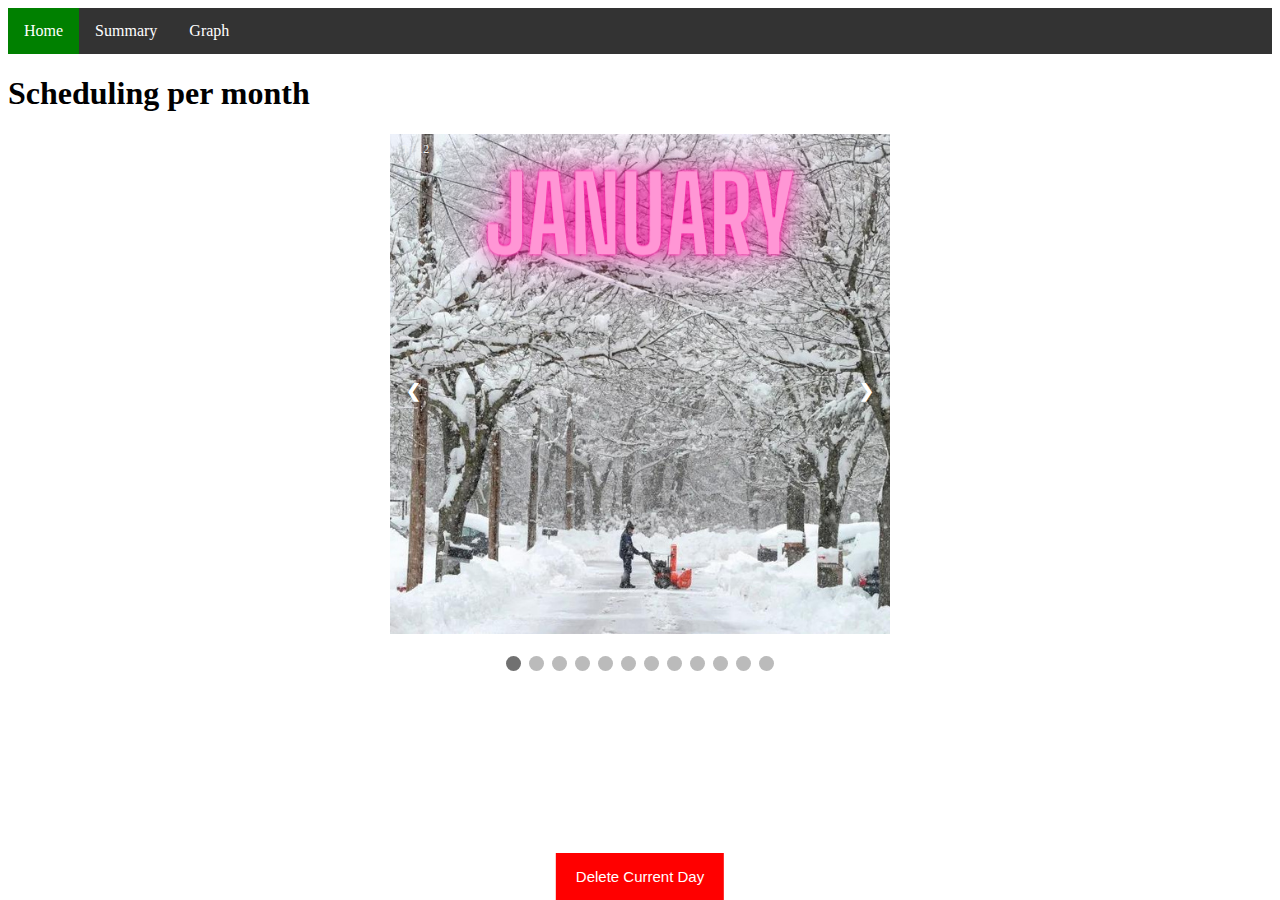
<file: index.html>
<!DOCTYPE html>
<html lang="en">
<head>
    <meta charset="UTF-8">
    <meta name="viewport" content="width=device-width, initial-scale=1.0">
    <title>LogYourWorkouts</title>
    <link rel="stylesheet" href="navbarstyle.css">
    <style>

        
        * {box-sizing:border-box}

        /* Slideshow container */
        .slideshow-container {
            max-width: 500px;
            position: relative;
            margin: auto;
        }

        /* Hide the images by default */
        .mySlides {
            display: none;
        }

        /* Next & previous buttons */
        .prev, .next {
            cursor: pointer;
            position: absolute;
            top: 50%;
            width: auto;
            margin-top: -22px;
            padding: 16px;
            color: white;
            font-weight: bold;
            font-size: 18px;
            transition: 0.6s ease;
            border-radius: 0 3px 3px 0;
            user-select: none;
        }

        /* Position the "next button" to the right */
        .next {
            right: 0;
            border-radius: 3px 0 0 3px;
        }

        /* On hover, add a black background color with a little bit see-through */
        .prev:hover, .next:hover {
            background-color: rgba(0,0,0,0.8);
        }

        /* Caption text */
        .text {
            color: #f2f2f2;
            font-size: 15px;
            padding: 8px 12px;
            position: absolute;
            bottom: 8px;
            width: 100%;
            text-align: center;
        }

        /* Number text (1/3 etc) */
        .numbertext {
            color: #f2f2f2;
            font-size: 12px;
            padding: 8px 12px;
            position: absolute;
            top: 0;
        }

        /* The dots/bullets/indicators */
        .dot {
            cursor: pointer;
            height: 15px;
            width: 15px;
            margin: 0 2px;
            background-color: #bbb;
            border-radius: 50%;
            display: inline-block;
            transition: background-color 0.6s ease;
        }

        .active, .dot:hover {
            background-color: #717171;
        }

        /* Fading animation */
        .fade {
            animation-name: fade;
            animation-duration: 1.5s;
        }

        @keyframes fade {
            from {opacity: .4}
            to {opacity: 1}
        }    
        #confirmationPopup {
            display: none;
            position: fixed;
            top: 50%;
            left: 50%;
            transform: translate(-50%, -50%);
            padding: 20px;
            background-color: #fff;
            border: 1px solid #ccc;
            box-shadow: 0 0 10px rgba(0, 0, 0, 0.2);
        }
        #day-button, #month-button  {
            background-color: #4CAF50;
            color: #fff;
            padding: 10px 15px;
            border: none;
            border-radius: 4px;
            cursor: pointer;
            margin-right: 10px;
        }
        /* Close button styles */
        #dayclose, #monthclose {
            background-color: #f44336;
        }   
        #active {
            background-color: green;
        }
        .day-button {
            background-color: #f0f0f0;
            padding: 10px;
            margin: 5px;
            cursor: pointer;
        }
        .month-button {
            background-color: #f0f0f0;
            padding: 10px;
            margin: 5px;
            cursor: pointer;
        }
        #delete-button {
            background-color: red;
            color: white;
            padding: 15px 20px;
            font-size: 15px;
            border: none;
            cursor: pointer;
            position: absolute;
            bottom: 0;
            left: 50%;
            transform: translateX(-50%);
        }
        #january-popup {
            visibility: hidden;
            opacity: 0;
            position: fixed;
            top: 50%;
            left: 50%;
            transform: translate(-50%, -50%);
            background-color: #fff;
            box-shadow: 0 0 10px rgba(0, 0, 0, 0.1);
            transition: visibility 0s, opacity 0.5s linear;
            width: 80%;
        }
        #february-popup {
            visibility: hidden;
            opacity: 0;
            position: fixed;
            top: 50%;
            left: 50%;
            transform: translate(-50%, -50%);
            background-color: #fff;
            box-shadow: 0 0 10px rgba(0, 0, 0, 0.1);
            transition: visibility 0s, opacity 0.5s linear;
            width: 80%;
        }
        #march-popup {
            visibility: hidden;
            opacity: 0;
            position: fixed;
            top: 50%;
            left: 50%;
            transform: translate(-50%, -50%);
            background-color: #fff;
            box-shadow: 0 0 10px rgba(0, 0, 0, 0.1);
            transition: visibility 0s, opacity 0.5s linear;
            width: 80%;
        }
        #april-popup {
            visibility: hidden;
            opacity: 0;
            position: fixed;
            top: 50%;
            left: 50%;
            transform: translate(-50%, -50%);
            background-color: #fff;
            box-shadow: 0 0 10px rgba(0, 0, 0, 0.1);
            transition: visibility 0s, opacity 0.5s linear;
            width: 80%;
        }
        #may-popup {
            visibility: hidden;
            opacity: 0;
            position: fixed;
            top: 50%;
            left: 50%;
            transform: translate(-50%, -50%);
            background-color: #fff;
            box-shadow: 0 0 10px rgba(0, 0, 0, 0.1);
            transition: visibility 0s, opacity 0.5s linear;
            width: 80%;
        }
        #june-popup {
            visibility: hidden;
            opacity: 0;
            position: fixed;
            top: 50%;
            left: 50%;
            transform: translate(-50%, -50%);
            background-color: #fff;
            box-shadow: 0 0 10px rgba(0, 0, 0, 0.1);
            transition: visibility 0s, opacity 0.5s linear;
            width: 80%;
        }
        #july-popup {
            visibility: hidden;
            opacity: 0;
            position: fixed;
            top: 50%;
            left: 50%;
            transform: translate(-50%, -50%);
            background-color: #fff;
            box-shadow: 0 0 10px rgba(0, 0, 0, 0.1);
            transition: visibility 0s, opacity 0.5s linear;
            width: 80%;
        }
        #august-popup {
            visibility: hidden;
            opacity: 0;
            position: fixed;
            top: 50%;
            left: 50%;
            transform: translate(-50%, -50%);
            background-color: #fff;
            box-shadow: 0 0 10px rgba(0, 0, 0, 0.1);
            transition: visibility 0s, opacity 0.5s linear;
            width: 80%;
        }
        #september-popup {
            visibility: hidden;
            opacity: 0;
            position: fixed;
            top: 50%;
            left: 50%;
            transform: translate(-50%, -50%);
            background-color: #fff;
            box-shadow: 0 0 10px rgba(0, 0, 0, 0.1);
            transition: visibility 0s, opacity 0.5s linear;
            width: 80%;
        }
        #october-popup {
            visibility: hidden;
            opacity: 0;
            position: fixed;
            top: 50%;
            left: 50%;
            transform: translate(-50%, -50%);
            background-color: #fff;
            box-shadow: 0 0 10px rgba(0, 0, 0, 0.1);
            transition: visibility 0s, opacity 0.5s linear;
            width: 80%;
        }
        #november-popup {
            visibility: hidden;
            opacity: 0;
            position: fixed;
            top: 50%;
            left: 50%;
            transform: translate(-50%, -50%);
            background-color: #fff;
            box-shadow: 0 0 10px rgba(0, 0, 0, 0.1);
            transition: visibility 0s, opacity 0.5s linear;
            width: 80%;
        }
        #december-popup {
            visibility: hidden;
            opacity: 0;
            position: fixed;
            top: 50%;
            left: 50%;
            transform: translate(-50%, -50%);
            background-color: #fff;
            box-shadow: 0 0 10px rgba(0, 0, 0, 0.1);
            transition: visibility 0s, opacity 0.5s linear;
            width: 80%;
        }

        #popup {
            display: none;
            position: fixed;
            top: 50%;
            left: 50%;
            transform: translate(-50%, -50%);
            padding: 20px;
            background-color: #fff;
            box-shadow: 0 0 10px rgba(0, 0, 0, 0.1);
        }
        .box {
            background-color: black;
            display: flex;
        }
        p {
            font-size: 17px;
            display: flex;
            align-items: center;
        }
        .box a {
            display: inline-block;
            background-color: #fff;
            padding: 15px;
            border-radius: 3px;
        }
        .modal {
            align-items: center;
            display: flex;
            justify-content: center; 
            position: absolute;
            top: 0;
            bottom: 0;
            left: 0;
            right: 0;
            background: rgba(254, 126, 126, 0.7);
            transition: all 0.4s;
            visibility: hidden;
            opacity: 0;
        }
        .content {
            position: absolute;
            background: white;
            width: 400px;
            padding: 1em 2em;
            border-radius: 4px;
        } 
        .modal:target {
            visibility: visible;
            opacity: 1;
        }
        .box-close {
            position: absolute;
            top: 0;
            right: 15px;
            color: #fe0606;
            text-decoration: none;
            font-size: 30px;
        }
    </style>
    <script> 
        function hideJanuaryButtonsPopup() {
            document.getElementById("january-popup").style.visibility = "hidden";
            document.getElementById("january-popup").style.opacity = 0;
        }
        function hideFebruaryButtonsPopup() {
            document.getElementById("february-popup").style.visibility = "hidden";
            document.getElementById("february-popup").style.opacity = 0;
        }
        function hideMarchButtonsPopup() {
            document.getElementById("march-popup").style.visibility = "hidden";
            document.getElementById("march-popup").style.opacity = 0;
        }
        function hideAprilButtonsPopup() {
            document.getElementById("april-popup").style.visibility = "hidden";
            document.getElementById("april-popup").style.opacity = 0;
        }
        function hideMayButtonsPopup() {
            document.getElementById("may-popup").style.visibility = "hidden";
            document.getElementById("may-popup").style.opacity = 0;
        }
        function hideJuneButtonsPopup() {
            document.getElementById("june-popup").style.visibility = "hidden";
            document.getElementById("june-popup").style.opacity = 0;
        }
        function hideJulyButtonsPopup() {
            document.getElementById("july-popup").style.visibility = "hidden";
            document.getElementById("july-popup").style.opacity = 0;
        }
        function hideAugustButtonsPopup() {
            document.getElementById("august-popup").style.visibility = "hidden";
            document.getElementById("august-popup").style.opacity = 0;
        }
        function hideSeptemberButtonsPopup() {
            document.getElementById("september-popup").style.visibility = "hidden";
            document.getElementById("september-popup").style.opacity = 0;
        }
        function hideOctoberButtonsPopup() {
            document.getElementById("october-popup").style.visibility = "hidden";
            document.getElementById("october-popup").style.opacity = 0;
        }
        function hideNovemberButtonsPopup() {
            document.getElementById("november-popup").style.visibility = "hidden";
            document.getElementById("novmber-popup").style.opacity = 0;
        }
        function hideDecemberButtonsPopup() {
            document.getElementById("december-popup").style.visibility = "hidden";
            document.getElementById("december-popup").style.opacity = 0;
        }

        function hidePopup() {
            document.getElementById("popup").style.display = "none";
        }

        function updateJanuaryButtonStyle() {
            var allGreen = true;
            // Check if all day buttons are green
            document.querySelectorAll(".day-button").forEach(function (button) {
                if (!button.classList.contains("green")) {
                    allGreen = false;
                }
            });
            // Update January button style based on allGreen
            var januaryButton = document.getElementById("january-button");
            if (allGreen) {
                januaryButton.classList.add("green");
            } else {
                januaryButton.classList.remove("green");
            }
        }

        function showJanuaryButtonsPopup() {
        document.getElementById("january-popup").style.visibility = "visible";
        document.getElementById("january-popup").style.opacity = 1;
        document.getElementById("february-popup").style.visibility = "hidden";
        document.getElementById("february-popup").style.opacity = 0;
        document.getElementById("march-popup").style.visibility = "hidden";
        document.getElementById("march-popup").style.opacity = 0;
        document.getElementById("april-popup").style.visibility = "hidden";
        document.getElementById("april-popup").style.opacity = 0;
        document.getElementById("may-popup").style.visibility = "hidden";
        document.getElementById("may-popup").style.opacity = 0;
        document.getElementById("june-popup").style.visibility = "hidden";
        document.getElementById("june-popup").style.opacity = 0;
        document.getElementById("july-popup").style.visibility = "hidden";
        document.getElementById("july-popup").style.opacity = 0;
        document.getElementById("august-popup").style.visibility = "hidden";
        document.getElementById("august-popup").style.opacity = 0;
        document.getElementById("september-popup").style.visibility = "hidden";
        document.getElementById("september-popup").style.opacity = 0;
        document.getElementById("october-popup").style.visibility = "hidden";
        document.getElementById("october-popup").style.opacity = 0;
        document.getElementById("november-popup").style.visibility = "hidden";
        document.getElementById("novmber-popup").style.opacity = 0;
        document.getElementById("december-popup").style.visibility = "hidden";
        document.getElementById("december-popup").style.opacity = 0;
        document.getElementById("popup").style.display = "none";
        }

        function showJanDayPopup(day) {
            document.getElementById("selected-day").innerText = "Selected Day: " + day;
            // Show the popup when a day is clicked
            document.getElementById("popup").style.display = "block";
        }
        
        function showFebruaryButtonsPopup() {
        document.getElementById("february-popup").style.visibility = "visible";
        document.getElementById("february-popup").style.opacity = 1;
        document.getElementById("january-popup").style.visibility = "hidden";
        document.getElementById("january-popup").style.opacity = 0;
        document.getElementById("march-popup").style.visibility = "hidden";
        document.getElementById("march-popup").style.opacity = 0;
        document.getElementById("april-popup").style.visibility = "hidden";
        document.getElementById("april-popup").style.opacity = 0;
        document.getElementById("may-popup").style.visibility = "hidden";
        document.getElementById("may-popup").style.opacity = 0;
        document.getElementById("june-popup").style.visibility = "hidden";
        document.getElementById("june-popup").style.opacity = 0;
        document.getElementById("july-popup").style.visibility = "hidden";
        document.getElementById("july-popup").style.opacity = 0;
        document.getElementById("august-popup").style.visibility = "hidden";
        document.getElementById("august-popup").style.opacity = 0;
        document.getElementById("september-popup").style.visibility = "hidden";
        document.getElementById("september-popup").style.opacity = 0;
        document.getElementById("october-popup").style.visibility = "hidden";
        document.getElementById("october-popup").style.opacity = 0;
        document.getElementById("november-popup").style.visibility = "hidden";
        document.getElementById("novmber-popup").style.opacity = 0;
        document.getElementById("december-popup").style.visibility = "hidden";
        document.getElementById("december-popup").style.opacity = 0;
        document.getElementById("popup").style.display = "none";
        }

        function showFebDayPopup(day) {
            document.getElementById("selected-day").innerText = "Selected Day: " + day;
            // Show the popup when a day is clicked
            document.getElementById("popup").style.display = "block";
        }
        function showMarchButtonsPopup() {
        document.getElementById("march-popup").style.visibility = "visible";
        document.getElementById("march-popup").style.opacity = 1;
        document.getElementById("february-popup").style.visibility = "hidden";
        document.getElementById("february-popup").style.opacity = 0;
        document.getElementById("january-popup").style.visibility = "hidden";
        document.getElementById("january-popup").style.opacity = 0;
        document.getElementById("april-popup").style.visibility = "hidden";
        document.getElementById("april-popup").style.opacity = 0;
        document.getElementById("may-popup").style.visibility = "hidden";
        document.getElementById("may-popup").style.opacity = 0;
        document.getElementById("june-popup").style.visibility = "hidden";
        document.getElementById("june-popup").style.opacity = 0;
        document.getElementById("july-popup").style.visibility = "hidden";
        document.getElementById("july-popup").style.opacity = 0;
        document.getElementById("august-popup").style.visibility = "hidden";
        document.getElementById("august-popup").style.opacity = 0;
        document.getElementById("september-popup").style.visibility = "hidden";
        document.getElementById("september-popup").style.opacity = 0;
        document.getElementById("october-popup").style.visibility = "hidden";
        document.getElementById("october-popup").style.opacity = 0;
        document.getElementById("november-popup").style.visibility = "hidden";
        document.getElementById("novmber-popup").style.opacity = 0;
        document.getElementById("december-popup").style.visibility = "hidden";
        document.getElementById("december-popup").style.opacity = 0;
        document.getElementById("popup").style.display = "none";
        }

        function showMarDayPopup(day) {
            document.getElementById("selected-day").innerText = "Selected Day: " + day;
            // Show the popup when a day is clicked
            document.getElementById("popup").style.display = "block";
        }
        function showAprilButtonsPopup() {
        document.getElementById("april-popup").style.visibility = "visible";
        document.getElementById("april-popup").style.opacity = 1;
        document.getElementById("january-popup").style.visibility = "hidden";
        document.getElementById("january-popup").style.opacity = 0;
        document.getElementById("march-popup").style.visibility = "hidden";
        document.getElementById("march-popup").style.opacity = 0;
        document.getElementById("february-popup").style.visibility = "hidden";
        document.getElementById("february-popup").style.opacity = 0;
        document.getElementById("may-popup").style.visibility = "hidden";
        document.getElementById("may-popup").style.opacity = 0;
        document.getElementById("june-popup").style.visibility = "hidden";
        document.getElementById("june-popup").style.opacity = 0;
        document.getElementById("july-popup").style.visibility = "hidden";
        document.getElementById("july-popup").style.opacity = 0;
        document.getElementById("august-popup").style.visibility = "hidden";
        document.getElementById("august-popup").style.opacity = 0;
        document.getElementById("september-popup").style.visibility = "hidden";
        document.getElementById("september-popup").style.opacity = 0;
        document.getElementById("october-popup").style.visibility = "hidden";
        document.getElementById("october-popup").style.opacity = 0;
        document.getElementById("november-popup").style.visibility = "hidden";
        document.getElementById("novmber-popup").style.opacity = 0;
        document.getElementById("december-popup").style.visibility = "hidden";
        document.getElementById("december-popup").style.opacity = 0;
        document.getElementById("popup").style.display = "none";
        }

        function showAprDayPopup(day) {
            document.getElementById("selected-day").innerText = "Selected Day: " + day;
            // Show the popup when a day is clicked
            document.getElementById("popup").style.display = "block";
        }
        function showMayButtonsPopup() {
        document.getElementById("april-popup").style.visibility = "hidden";
        document.getElementById("april-popup").style.opacity = 0;
        document.getElementById("january-popup").style.visibility = "hidden";
        document.getElementById("january-popup").style.opacity = 0;
        document.getElementById("march-popup").style.visibility = "hidden";
        document.getElementById("march-popup").style.opacity = 0;
        document.getElementById("february-popup").style.visibility = "hidden";
        document.getElementById("february-popup").style.opacity = 0;
        document.getElementById("may-popup").style.visibility = "visible";
        document.getElementById("may-popup").style.opacity = 1;
        document.getElementById("june-popup").style.visibility = "hidden";
        document.getElementById("june-popup").style.opacity = 0;
        document.getElementById("july-popup").style.visibility = "hidden";
        document.getElementById("july-popup").style.opacity = 0;
        document.getElementById("august-popup").style.visibility = "hidden";
        document.getElementById("august-popup").style.opacity = 0;
        document.getElementById("september-popup").style.visibility = "hidden";
        document.getElementById("september-popup").style.opacity = 0;
        document.getElementById("october-popup").style.visibility = "hidden";
        document.getElementById("october-popup").style.opacity = 0;
        document.getElementById("november-popup").style.visibility = "hidden";
        document.getElementById("novmber-popup").style.opacity = 0;
        document.getElementById("december-popup").style.visibility = "hidden";
        document.getElementById("december-popup").style.opacity = 0;
        document.getElementById("popup").style.display = "none";
        }

        function showMayDayPopup(day) {
            document.getElementById("selected-day").innerText = "Selected Day: " + day;
            // Show the popup when a day is clicked
            document.getElementById("popup").style.display = "block";
        }
        function showJuneButtonsPopup() {
        document.getElementById("april-popup").style.visibility = "hidden";
        document.getElementById("april-popup").style.opacity = 0;
        document.getElementById("january-popup").style.visibility = "hidden";
        document.getElementById("january-popup").style.opacity = 0;
        document.getElementById("march-popup").style.visibility = "hidden";
        document.getElementById("march-popup").style.opacity = 0;
        document.getElementById("february-popup").style.visibility = "hidden";
        document.getElementById("february-popup").style.opacity = 0;
        document.getElementById("may-popup").style.visibility = "hidden";
        document.getElementById("may-popup").style.opacity = 0;
        document.getElementById("june-popup").style.visibility = "visible";
        document.getElementById("june-popup").style.opacity = 1;
        document.getElementById("july-popup").style.visibility = "hidden";
        document.getElementById("july-popup").style.opacity = 0;
        document.getElementById("august-popup").style.visibility = "hidden";
        document.getElementById("august-popup").style.opacity = 0;
        document.getElementById("september-popup").style.visibility = "hidden";
        document.getElementById("september-popup").style.opacity = 0;
        document.getElementById("october-popup").style.visibility = "hidden";
        document.getElementById("october-popup").style.opacity = 0;
        document.getElementById("november-popup").style.visibility = "hidden";
        document.getElementById("novmber-popup").style.opacity = 0;
        document.getElementById("december-popup").style.visibility = "hidden";
        document.getElementById("december-popup").style.opacity = 0;
        document.getElementById("popup").style.display = "none";
        }

        function showJunDayPopup(day) {
            document.getElementById("selected-day").innerText = "Selected Day: " + day;
            // Show the popup when a day is clicked
            document.getElementById("popup").style.display = "block";
        }
        function showJulyButtonsPopup() {
        document.getElementById("april-popup").style.visibility = "hidden";
        document.getElementById("april-popup").style.opacity = 0;
        document.getElementById("january-popup").style.visibility = "hidden";
        document.getElementById("january-popup").style.opacity = 0;
        document.getElementById("march-popup").style.visibility = "hidden";
        document.getElementById("march-popup").style.opacity = 0;
        document.getElementById("february-popup").style.visibility = "hidden";
        document.getElementById("february-popup").style.opacity = 0;
        document.getElementById("may-popup").style.visibility = "hidden";
        document.getElementById("may-popup").style.opacity = 0;
        document.getElementById("june-popup").style.visibility = "hidden";
        document.getElementById("june-popup").style.opacity = 0;
        document.getElementById("july-popup").style.visibility = "visible";
        document.getElementById("july-popup").style.opacity = 1;
        document.getElementById("august-popup").style.visibility = "hidden";
        document.getElementById("august-popup").style.opacity = 0;
        document.getElementById("september-popup").style.visibility = "hidden";
        document.getElementById("september-popup").style.opacity = 0;
        document.getElementById("october-popup").style.visibility = "hidden";
        document.getElementById("october-popup").style.opacity = 0;
        document.getElementById("november-popup").style.visibility = "hidden";
        document.getElementById("novmber-popup").style.opacity = 0;
        document.getElementById("december-popup").style.visibility = "hidden";
        document.getElementById("december-popup").style.opacity = 0;
        document.getElementById("popup").style.display = "none";
        }

        function showJulDayPopup(day) {
            document.getElementById("selected-day").innerText = "Selected Day: " + day;
            // Show the popup when a day is clicked
            document.getElementById("popup").style.display = "block";
        }
        function showAugustButtonsPopup() {
        document.getElementById("april-popup").style.visibility = "hidden";
        document.getElementById("april-popup").style.opacity = 0;
        document.getElementById("january-popup").style.visibility = "hidden";
        document.getElementById("january-popup").style.opacity = 0;
        document.getElementById("march-popup").style.visibility = "hidden";
        document.getElementById("march-popup").style.opacity = 0;
        document.getElementById("february-popup").style.visibility = "hidden";
        document.getElementById("february-popup").style.opacity = 0;
        document.getElementById("may-popup").style.visibility = "hidden";
        document.getElementById("may-popup").style.opacity = 0;
        document.getElementById("june-popup").style.visibility = "hidden";
        document.getElementById("june-popup").style.opacity = 0;
        document.getElementById("july-popup").style.visibility = "hidden";
        document.getElementById("july-popup").style.opacity = 0;
        document.getElementById("august-popup").style.visibility = "visible";
        document.getElementById("august-popup").style.opacity = 1;
        document.getElementById("september-popup").style.visibility = "hidden";
        document.getElementById("september-popup").style.opacity = 0;
        document.getElementById("october-popup").style.visibility = "hidden";
        document.getElementById("october-popup").style.opacity = 0;
        document.getElementById("november-popup").style.visibility = "hidden";
        document.getElementById("novmber-popup").style.opacity = 0;
        document.getElementById("december-popup").style.visibility = "hidden";
        document.getElementById("december-popup").style.opacity = 0;
        document.getElementById("popup").style.display = "none";
        }

        function showAugDayPopup(day) {
            document.getElementById("selected-day").innerText = "Selected Day: " + day;
            // Show the popup when a day is clicked
            document.getElementById("popup").style.display = "block";
        }
        function showSeptemberButtonsPopup() {
        document.getElementById("april-popup").style.visibility = "hidden";
        document.getElementById("april-popup").style.opacity = 0;
        document.getElementById("january-popup").style.visibility = "hidden";
        document.getElementById("january-popup").style.opacity = 0;
        document.getElementById("march-popup").style.visibility = "hidden";
        document.getElementById("march-popup").style.opacity = 0;
        document.getElementById("february-popup").style.visibility = "hidden";
        document.getElementById("february-popup").style.opacity = 0;
        document.getElementById("may-popup").style.visibility = "hidden";
        document.getElementById("may-popup").style.opacity = 0;
        document.getElementById("june-popup").style.visibility = "hidden";
        document.getElementById("june-popup").style.opacity = 0;
        document.getElementById("july-popup").style.visibility = "hidden";
        document.getElementById("july-popup").style.opacity = 0;
        document.getElementById("august-popup").style.visibility = "hidden";
        document.getElementById("august-popup").style.opacity = 0;
        document.getElementById("september-popup").style.visibility = "visible";
        document.getElementById("september-popup").style.opacity = 1;
        document.getElementById("october-popup").style.visibility = "hidden";
        document.getElementById("october-popup").style.opacity = 0;
        document.getElementById("november-popup").style.visibility = "hidden";
        document.getElementById("novmber-popup").style.opacity = 0;
        document.getElementById("december-popup").style.visibility = "hidden";
        document.getElementById("december-popup").style.opacity = 0;
        document.getElementById("popup").style.display = "none";
        }

        function showSepDayPopup(day) {
            document.getElementById("selected-day").innerText = "Selected Day: " + day;
            // Show the popup when a day is clicked
            document.getElementById("popup").style.display = "block";
        }
        function showOctoberButtonsPopup() {
        document.getElementById("april-popup").style.visibility = "hidden";
        document.getElementById("april-popup").style.opacity = 0;
        document.getElementById("january-popup").style.visibility = "hidden";
        document.getElementById("january-popup").style.opacity = 0;
        document.getElementById("march-popup").style.visibility = "hidden";
        document.getElementById("march-popup").style.opacity = 0;
        document.getElementById("february-popup").style.visibility = "hidden";
        document.getElementById("february-popup").style.opacity = 0;
        document.getElementById("may-popup").style.visibility = "hidden";
        document.getElementById("may-popup").style.opacity = 0;
        document.getElementById("june-popup").style.visibility = "hidden";
        document.getElementById("june-popup").style.opacity = 0;
        document.getElementById("july-popup").style.visibility = "hidden";
        document.getElementById("july-popup").style.opacity = 0;
        document.getElementById("august-popup").style.visibility = "hidden";
        document.getElementById("august-popup").style.opacity = 0;
        document.getElementById("september-popup").style.visibility = "hidden";
        document.getElementById("september-popup").style.opacity = 0;
        document.getElementById("october-popup").style.visibility = "visible";
        document.getElementById("october-popup").style.opacity = 1;
        document.getElementById("november-popup").style.visibility = "hidden";
        document.getElementById("novmber-popup").style.opacity = 0;
        document.getElementById("december-popup").style.visibility = "hidden";
        document.getElementById("december-popup").style.opacity = 0;
        document.getElementById("popup").style.display = "none";
        }

        function showOctDayPopup(day) {
            document.getElementById("selected-day").innerText = "Selected Day: " + day;
            // Show the popup when a day is clicked
            document.getElementById("popup").style.display = "block";
        }
        function showNovemberButtonsPopup() {
        document.getElementById("april-popup").style.visibility = "hidden";
        document.getElementById("april-popup").style.opacity = 0;
        document.getElementById("january-popup").style.visibility = "hidden";
        document.getElementById("january-popup").style.opacity = 0;
        document.getElementById("march-popup").style.visibility = "hidden";
        document.getElementById("march-popup").style.opacity = 0;
        document.getElementById("february-popup").style.visibility = "hidden";
        document.getElementById("february-popup").style.opacity = 0;
        document.getElementById("may-popup").style.visibility = "hidden";
        document.getElementById("may-popup").style.opacity = 0;
        document.getElementById("june-popup").style.visibility = "hidden";
        document.getElementById("june-popup").style.opacity = 0;
        document.getElementById("july-popup").style.visibility = "hidden";
        document.getElementById("july-popup").style.opacity = 0;
        document.getElementById("august-popup").style.visibility = "hidden";
        document.getElementById("august-popup").style.opacity = 0;
        document.getElementById("september-popup").style.visibility = "hidden";
        document.getElementById("september-popup").style.opacity = 0;
        document.getElementById("october-popup").style.visibility = "hidden";
        document.getElementById("october-popup").style.opacity = 0;
        document.getElementById("november-popup").style.visibility = "visible";
        document.getElementById("november-popup").style.opacity = 1;
        document.getElementById("december-popup").style.visibility = "hidden";
        document.getElementById("december-popup").style.opacity = 0;
        document.getElementById("popup").style.display = "none";
        }

        function showNovDayPopup(day) {
            document.getElementById("selected-day").innerText = "Selected Day: " + day;
            // Show the popup when a day is clicked
            document.getElementById("popup").style.display = "block";
        }
        function showDecemberButtonsPopup() {
        document.getElementById("april-popup").style.visibility = "hidden";
        document.getElementById("april-popup").style.opacity = 0;
        document.getElementById("january-popup").style.visibility = "hidden";
        document.getElementById("january-popup").style.opacity = 0;
        document.getElementById("march-popup").style.visibility = "hidden";
        document.getElementById("march-popup").style.opacity = 0;
        document.getElementById("february-popup").style.visibility = "hidden";
        document.getElementById("february-popup").style.opacity = 0;
        document.getElementById("may-popup").style.visibility = "hidden";
        document.getElementById("may-popup").style.opacity = 0;
        document.getElementById("june-popup").style.visibility = "hidden";
        document.getElementById("june-popup").style.opacity = 0;
        document.getElementById("july-popup").style.visibility = "hidden";
        document.getElementById("july-popup").style.opacity = 0;
        document.getElementById("august-popup").style.visibility = "hidden";
        document.getElementById("august-popup").style.opacity = 0;
        document.getElementById("september-popup").style.visibility = "hidden";
        document.getElementById("september-popup").style.opacity = 0;
        document.getElementById("october-popup").style.visibility = "hidden";
        document.getElementById("october-popup").style.opacity = 0;
        document.getElementById("november-popup").style.visibility = "hidden";
        document.getElementById("november-popup").style.opacity = 0;
        document.getElementById("december-popup").style.visibility = "visible";
        document.getElementById("december-popup").style.opacity = 1;
        document.getElementById("popup").style.display = "none";
        }

        function showDecDayPopup(day) {
            document.getElementById("selected-day").innerText = "Selected Day: " + day;
            // Show the popup when a day is clicked
            document.getElementById("popup").style.display = "block";
        }
    </script>
</head>
<body>
    <div class="navbar">
        <a id="active" href="index.html"><i class="fa fa-fw fa-home"></i> Home</a>
        <a href="summary.html">Summary</a>
        <a href="graph.html">Graph</a>
    </div>

    <h1>Scheduling per month</h1>

    <div class="slideshow-container">

        <!-- Full-width images with number and caption text -->
        <div class="mySlides fade">
          <div class="numbertext">1 / 12</div>
          <img src="Januaryedited.png" id="january-image" style="width: 100%;" onclick="showJanuaryButtonsPopup()">
        </div>
      
        <div class="mySlides fade">
          <div class="numbertext">2 / 12</div>
          <img src="Februaryedited.png" style="width: 100%;" onclick="showFebruaryButtonsPopup()">
        </div>
      
        <div class="mySlides fade">
          <div class="numbertext">3 / 12</div>
          <img src="Marchedited.png" style="width: 100%;" onclick="showMarchButtonsPopup()">
        </div>

        <div class="mySlides fade">
            <div class="numbertext">4 / 12</div>
            <img src="Apriledited.png" style="width: 100%;" onclick="showAprilButtonsPopup()">
        </div>

        <div class="mySlides fade">
            <div class="numbertext">5 / 12</div>
            <img src="Mayedited.png" style="width: 100%;" onclick="showMayButtonsPopup()">
        </div>

        <div class="mySlides fade">
            <div class="numbertext">6 / 12</div>
            <img src="Juneedited.png" style="width: 100%;" onclick="showJuneButtonsPopup()">
        </div>

        <div class="mySlides fade">
            <div class="numbertext">7 / 12</div>
            <img src="Julyedited.png" style="width: 100%;" onclick="showJulyButtonsPopup()">
        </div>

        <div class="mySlides fade">
            <div class="numbertext">8 / 12</div>
            <img src="Augustedited.png" style="width: 100%;" onclick="showAugustButtonsPopup()">
        </div>

        <div class="mySlides fade">
            <div class="numbertext">9 / 12</div>
            <img src="Septemberedited.png" style="width: 100%;" onclick="showSeptemberButtonsPopup()">
        </div>

        <div class="mySlides fade">
            <div class="numbertext">10 / 12</div>
            <img src="Octoberedited.png" style="width: 100%;" onclick="showOctoberButtonsPopup()">
        </div>

        <div class="mySlides fade">
            <div class="numbertext">11 / 12</div>
            <img src="Novemberedited.png" style="width: 100%;" onclick="showNovemberButtonsPopup()">
        </div>

        <div class="mySlides fade">
            <div class="numbertext">12 / 12</div>
            <img src="Decemberedited.png" style="width: 100%;" onclick="showDecemberButtonsPopup()">
        </div>
      
        <!-- Next and previous buttons -->
        <a class="prev" onclick="plusSlides(-1)">&#10094;</a>
        <a class="next" onclick="plusSlides(1)">&#10095;</a>
      </div>
      <br>
      
      <!-- The dots/circles -->
      <div style="text-align:center">
        <span class="dot" onclick="currentSlide(1)"></span>
        <span class="dot" onclick="currentSlide(2)"></span>
        <span class="dot" onclick="currentSlide(3)"></span>
        <span class="dot" onclick="currentSlide(4)"></span>
        <span class="dot" onclick="currentSlide(5)"></span>
        <span class="dot" onclick="currentSlide(6)"></span>
        <span class="dot" onclick="currentSlide(7)"></span>
        <span class="dot" onclick="currentSlide(8)"></span>
        <span class="dot" onclick="currentSlide(9)"></span>
        <span class="dot" onclick="currentSlide(10)"></span>
        <span class="dot" onclick="currentSlide(11)"></span>
        <span class="dot" onclick="currentSlide(12)"></span>

      </div>

        <div id="january-popup">
            <h2>Select a Day below to enter values</h2>
            <button id="Jan1" class="day-button" onclick="showJanDayPopup('Jan1')">01</button>
            <button id="Jan2" class="day-button" onclick="showJanDayPopup('Jan2')">02</button>
            <button id="Jan3" class="day-button" onclick="showJanDayPopup('Jan3')">03</button>
            <button id="Jan4" class="day-button" onclick="showJanDayPopup('Jan4')">04</button>
            <button id="Jan5" class="day-button" onclick="showJanDayPopup('Jan5')">05</button>
            <button id="Jan6" class="day-button" onclick="showJanDayPopup('Jan6')">06</button>
            <button id="Jan7" class="day-button" onclick="showJanDayPopup('Jan7')">07</button>
            <button id="Jan8" class="day-button" onclick="showJanDayPopup('Jan8')">08</button>
            <button id="Jan9" class="day-button" onclick="showJanDayPopup('Jan9')">09</button>
            <button id="Jan10" class="day-button" onclick="showJanDayPopup('Jan10')">10</button>
            <button id="Jan11" class="day-button" onclick="showJanDayPopup('Jan11')">11</button>
            <button id="Jan12" class="day-button" onclick="showJanDayPopup('Jan12')">12</button>
            <button id="Jan13" class="day-button" onclick="showJanDayPopup('Jan13')">13</button>
            <button id="Jan14" class="day-button" onclick="showJanDayPopup('Jan14')">14</button>
            <button id="Jan15" class="day-button" onclick="showJanDayPopup('Jan15')">15</button>
            <button id="Jan16" class="day-button" onclick="showJanDayPopup('Jan16')">16</button>
            <button id="Jan17" class="day-button" onclick="showJanDayPopup('Jan17')">17</button>
            <button id="Jan18" class="day-button" onclick="showJanDayPopup('Jan18')">18</button>
            <button id="Jan19" class="day-button" onclick="showJanDayPopup('Jan19')">19</button>
            <button id="Jan20" class="day-button" onclick="showJanDayPopup('Jan20')">20</button>
            <button id="Jan21" class="day-button" onclick="showJanDayPopup('Jan21')">21</button>
            <button id="Jan22" class="day-button" onclick="showJanDayPopup('Jan22')">22</button>
            <button id="Jan23" class="day-button" onclick="showJanDayPopup('Jan23')">23</button>
            <button id="Jan24" class="day-button" onclick="showJanDayPopup('Jan24')">24</button>
            <button id="Jan25" class="day-button" onclick="showJanDayPopup('Jan25')">25</button>
            <button id="Jan26" class="day-button" onclick="showJanDayPopup('Jan26')">26</button>
            <button id="Jan27" class="day-button" onclick="showJanDayPopup('Jan27')">27</button>
            <button id="Jan28" class="day-button" onclick="showJanDayPopup('Jan28')">28</button>
            <button id="Jan29" class="day-button" onclick="showJanDayPopup('Jan29')">29</button>
            <button id="Jan30" class="day-button" onclick="showJanDayPopup('Jan30')">30</button>
            <button id="Jan31" class="day-button" onclick="showJanDayPopup('Jan31')">31</button>
            <button id="monthclose"onclick="hideJanuaryButtonsPopup()">Close</button>
        </div>

        <div id="february-popup">
            <h2>Select a Day below to enter values</h2>
            <button id="Feb1" class="day-button" onclick="showFebDayPopup('Feb1')">01</button>
            <button id="Feb2" class="day-button" onclick="showFebDayPopup('Feb2')">02</button>
            <button id="Feb3" class="day-button" onclick="showFebDayPopup('Feb3')">03</button>
            <button id="Feb4" class="day-button" onclick="showFebDayPopup('Feb4')">04</button>
            <button id="Feb5" class="day-button" onclick="showFebDayPopup('Feb5')">05</button>
            <button id="Feb6" class="day-button" onclick="showFebDayPopup('Feb6')">06</button>
            <button id="Feb7" class="day-button" onclick="showFebDayPopup('Feb7')">07</button>
            <button id="Feb8" class="day-button" onclick="showFebDayPopup('Feb8')">08</button>
            <button id="Feb9" class="day-button" onclick="showFebDayPopup('Feb9')">09</button>
            <button id="Feb10" class="day-button" onclick="showFebDayPopup('Feb10')">10</button>
            <button id="Feb11" class="day-button" onclick="showFebDayPopup('Feb11')">11</button>
            <button id="Feb12" class="day-button" onclick="showFebDayPopup('Feb12')">12</button>
            <button id="Feb13" class="day-button" onclick="showFebDayPopup('Feb13')">13</button>
            <button id="Feb14" class="day-button" onclick="showFebDayPopup('Feb14')">14</button>
            <button id="Feb15" class="day-button" onclick="showFebDayPopup('Feb15')">15</button>
            <button id="Feb16" class="day-button" onclick="showFebDayPopup('Feb16')">16</button>
            <button id="Feb17" class="day-button" onclick="showFebDayPopup('Feb17')">17</button>
            <button id="Feb18" class="day-button" onclick="showFebDayPopup('Feb18')">18</button>
            <button id="Feb19" class="day-button" onclick="showFebDayPopup('Feb19')">19</button>
            <button id="Feb20" class="day-button" onclick="showFebDayPopup('Feb20')">20</button>
            <button id="Feb21" class="day-button" onclick="showFebDayPopup('Feb21')">21</button>
            <button id="Feb22" class="day-button" onclick="showFebDayPopup('Feb22')">22</button>
            <button id="Feb23" class="day-button" onclick="showFebDayPopup('Feb23')">23</button>
            <button id="Feb24" class="day-button" onclick="showFebDayPopup('Feb24')">24</button>
            <button id="Feb25" class="day-button" onclick="showFebDayPopup('Feb25')">25</button>
            <button id="Feb26" class="day-button" onclick="showFebDayPopup('Feb26')">26</button>
            <button id="Feb27" class="day-button" onclick="showFebDayPopup('Feb27')">27</button>
            <button id="Feb28" class="day-button" onclick="showFebDayPopup('Feb28')">28</button>
            <button id="monthclose" onclick="hideFebruaryButtonsPopup()">Close</button>
        </div>

        <div id="march-popup">
            <h2>Select a Day below to enter values</h2>
            <button id="Mar1" class="day-button" onclick="showMarDayPopup('Mar1')">01</button>
            <button id="Mar2" class="day-button" onclick="showMarDayPopup('Mar2')">02</button>
            <button id="Mar3" class="day-button" onclick="showMarDayPopup('Mar3')">03</button>
            <button id="Mar4" class="day-button" onclick="showMarDayPopup('Mar4')">04</button>
            <button id="Mar5" class="day-button" onclick="showMarDayPopup('Mar5')">05</button>
            <button id="Mar6" class="day-button" onclick="showMarDayPopup('Mar6')">06</button>
            <button id="Mar7" class="day-button" onclick="showMarDayPopup('Mar7')">07</button>
            <button id="Mar8" class="day-button" onclick="showMarDayPopup('Mar8')">08</button>
            <button id="Mar9" class="day-button" onclick="showMarDayPopup('Mar9')">09</button>
            <button id="Mar10" class="day-button" onclick="showMarDayPopup('Mar10')">10</button>
            <button id="Mar11" class="day-button" onclick="showMarDayPopup('Mar11')">11</button>
            <button id="Mar12" class="day-button" onclick="showMarDayPopup('Mar12')">12</button>
            <button id="Mar13" class="day-button" onclick="showMarDayPopup('Mar13')">13</button>
            <button id="Mar14" class="day-button" onclick="showMarDayPopup('Mar14')">14</button>
            <button id="Mar15" class="day-button" onclick="showMarDayPopup('Mar15')">15</button>
            <button id="Mar16" class="day-button" onclick="showMarDayPopup('Mar16')">16</button>
            <button id="Mar17" class="day-button" onclick="showMarDayPopup('Mar17')">17</button>
            <button id="Mar18" class="day-button" onclick="showMarDayPopup('Mar18')">18</button>
            <button id="Mar19" class="day-button" onclick="showMarDayPopup('Mar19')">19</button>
            <button id="Mar20" class="day-button" onclick="showMarDayPopup('Mar20')">20</button>
            <button id="Mar21" class="day-button" onclick="showMarDayPopup('Mar21')">21</button>
            <button id="Mar22" class="day-button" onclick="showMarDayPopup('Mar22')">22</button>
            <button id="Mar23" class="day-button" onclick="showMarDayPopup('Mar23')">23</button>
            <button id="Mar24" class="day-button" onclick="showMarDayPopup('Mar24')">24</button>
            <button id="Mar25" class="day-button" onclick="showMarDayPopup('Mar25')">25</button>
            <button id="Mar26" class="day-button" onclick="showMarDayPopup('Mar26')">26</button>
            <button id="Mar27" class="day-button" onclick="showMarDayPopup('Mar27')">27</button>
            <button id="Mar28" class="day-button" onclick="showMarDayPopup('Mar28')">28</button>
            <button id="Mar29" class="day-button" onclick="showMarDayPopup('Mar29')">29</button>
            <button id="Mar30" class="day-button" onclick="showMarDayPopup('Mar30')">30</button>
            <button id="Mar31" class="day-button" onclick="showMarDayPopup('Mar31')">31</button>
            <button id="monthclose"onclick="hideMarchButtonsPopup()">Close</button>
        </div>

        <div id="april-popup">
            <h2>Select a Day below to enter values</h2>
            <button id="Apr1" class="day-button" onclick="showAprDayPopup('Apr1')">01</button>
            <button id="Apr2" class="day-button" onclick="showAprDayPopup('Apr2')">02</button>
            <button id="Apr3" class="day-button" onclick="showAprDayPopup('Apr3')">03</button>
            <button id="Apr4" class="day-button" onclick="showAprDayPopup('Apr4')">04</button>
            <button id="Apr5" class="day-button" onclick="showAprDayPopup('Apr5')">05</button>
            <button id="Apr6" class="day-button" onclick="showAprDayPopup('Apr6')">06</button>
            <button id="Apr7" class="day-button" onclick="showAprDayPopup('Apr7')">07</button>
            <button id="Apr8" class="day-button" onclick="showAprDayPopup('Apr8')">08</button>
            <button id="Apr9" class="day-button" onclick="showAprDayPopup('Apr9')">09</button>
            <button id="Apr10" class="day-button" onclick="showAprDayPopup('Apr10')">10</button>
            <button id="Apr11" class="day-button" onclick="showAprDayPopup('Apr11')">11</button>
            <button id="Apr12" class="day-button" onclick="showAprDayPopup('Apr12')">12</button>
            <button id="Apr13" class="day-button" onclick="showAprDayPopup('Apr13')">13</button>
            <button id="Apr14" class="day-button" onclick="showAprDayPopup('Apr14')">14</button>
            <button id="Apr15" class="day-button" onclick="showAprDayPopup('Apr15')">15</button>
            <button id="Apr16" class="day-button" onclick="showAprDayPopup('Apr16')">16</button>
            <button id="Apr17" class="day-button" onclick="showAprDayPopup('Apr17')">17</button>
            <button id="Apr18" class="day-button" onclick="showAprDayPopup('Apr18')">18</button>
            <button id="Apr19" class="day-button" onclick="showAprDayPopup('Apr19')">19</button>
            <button id="Apr20" class="day-button" onclick="showAprDayPopup('Apr20')">20</button>
            <button id="Apr21" class="day-button" onclick="showAprDayPopup('Apr21')">21</button>
            <button id="Apr22" class="day-button" onclick="showAprDayPopup('Apr22')">22</button>
            <button id="Apr23" class="day-button" onclick="showAprDayPopup('Apr23')">23</button>
            <button id="Apr24" class="day-button" onclick="showAprDayPopup('Apr24')">24</button>
            <button id="Apr25" class="day-button" onclick="showAprDayPopup('Apr25')">25</button>
            <button id="Apr26" class="day-button" onclick="showAprDayPopup('Apr26')">26</button>
            <button id="Apr27" class="day-button" onclick="showAprDayPopup('Apr27')">27</button>
            <button id="Apr28" class="day-button" onclick="showAprDayPopup('Apr28')">28</button>
            <button id="Apr29" class="day-button" onclick="showAprDayPopup('Apr29')">29</button>
            <button id="Apr30" class="day-button" onclick="showAprDayPopup('Apr30')">30</button>
            <button id="monthclose"onclick="hideAprilButtonsPopup()">Close</button>
        </div>

        <div id="may-popup">
            <h2>Select a Day below to enter values</h2>
            <button id="May1" class="day-button" onclick="showMayDayPopup('May1')">01</button>
            <button id="May2" class="day-button" onclick="showMayDayPopup('May2')">02</button>
            <button id="May3" class="day-button" onclick="showMayDayPopup('May3')">03</button>
            <button id="May4" class="day-button" onclick="showMayDayPopup('May4')">04</button>
            <button id="May5" class="day-button" onclick="showMayDayPopup('May5')">05</button>
            <button id="May6" class="day-button" onclick="showMayDayPopup('May6')">06</button>
            <button id="May7" class="day-button" onclick="showMayDayPopup('May7')">07</button>
            <button id="May8" class="day-button" onclick="showMayDayPopup('May8')">08</button>
            <button id="May9" class="day-button" onclick="showMayDayPopup('May9')">09</button>
            <button id="May10" class="day-button" onclick="showMayDayPopup('May10')">10</button>
            <button id="May11" class="day-button" onclick="showMayDayPopup('May11')">11</button>
            <button id="May12" class="day-button" onclick="showMayDayPopup('May12')">12</button>
            <button id="May13" class="day-button" onclick="showMayDayPopup('May13')">13</button>
            <button id="May14" class="day-button" onclick="showMayDayPopup('May14')">14</button>
            <button id="May15" class="day-button" onclick="showMayDayPopup('May15')">15</button>
            <button id="May16" class="day-button" onclick="showMayDayPopup('May16')">16</button>
            <button id="May17" class="day-button" onclick="showMayDayPopup('May17')">17</button>
            <button id="May18" class="day-button" onclick="showMayDayPopup('May18')">18</button>
            <button id="May19" class="day-button" onclick="showMayDayPopup('May19')">19</button>
            <button id="May20" class="day-button" onclick="showMayDayPopup('May20')">20</button>
            <button id="May21" class="day-button" onclick="showMayDayPopup('May21')">21</button>
            <button id="May22" class="day-button" onclick="showMayDayPopup('May22')">22</button>
            <button id="May23" class="day-button" onclick="showMayDayPopup('May23')">23</button>
            <button id="May24" class="day-button" onclick="showMayDayPopup('May24')">24</button>
            <button id="May25" class="day-button" onclick="showMayDayPopup('May25')">25</button>
            <button id="May26" class="day-button" onclick="showMayDayPopup('May26')">26</button>
            <button id="May27" class="day-button" onclick="showMayDayPopup('May27')">27</button>
            <button id="May28" class="day-button" onclick="showMayDayPopup('May28')">28</button>
            <button id="May29" class="day-button" onclick="showMayDayPopup('May29')">29</button>
            <button id="May30" class="day-button" onclick="showMayDayPopup('May30')">30</button>
            <button id="May31" class="day-button" onclick="showMayDayPopup('May31')">31</button>
            <button id="monthclose"onclick="hideMayButtonsPopup()">Close</button>
        </div>

        <div id="june-popup">
            <h2>Select a Day below to enter values</h2>
            <button id="Jun1" class="day-button" onclick="showJunDayPopup('Jun1')">01</button>
            <button id="Jun2" class="day-button" onclick="showJunDayPopup('Jun2')">02</button>
            <button id="Jun3" class="day-button" onclick="showJunDayPopup('Jun3')">03</button>
            <button id="Jun4" class="day-button" onclick="showJunDayPopup('Jun4')">04</button>
            <button id="Jun5" class="day-button" onclick="showJunDayPopup('Jun5')">05</button>
            <button id="Jun6" class="day-button" onclick="showJunDayPopup('Jun6')">06</button>
            <button id="Jun7" class="day-button" onclick="showJunDayPopup('Jun7')">07</button>
            <button id="Jun8" class="day-button" onclick="showJunDayPopup('Jun8')">08</button>
            <button id="Jun9" class="day-button" onclick="showJunDayPopup('Jun9')">09</button>
            <button id="Jun10" class="day-button" onclick="showJunDayPopup('Jun10')">10</button>
            <button id="Jun11" class="day-button" onclick="showJunDayPopup('Jun11')">11</button>
            <button id="Jun12" class="day-button" onclick="showJunDayPopup('Jun12')">12</button>
            <button id="Jun13" class="day-button" onclick="showJunDayPopup('Jun13')">13</button>
            <button id="Jun14" class="day-button" onclick="showJunDayPopup('Jun14')">14</button>
            <button id="Jun15" class="day-button" onclick="showJunDayPopup('Jun15')">15</button>
            <button id="Jun16" class="day-button" onclick="showJunDayPopup('Jun16')">16</button>
            <button id="Jun17" class="day-button" onclick="showJunDayPopup('Jun17')">17</button>
            <button id="Jun18" class="day-button" onclick="showJunDayPopup('Jun18')">18</button>
            <button id="Jun19" class="day-button" onclick="showJunDayPopup('Jun19')">19</button>
            <button id="Jun20" class="day-button" onclick="showJunDayPopup('Jun20')">20</button>
            <button id="Jun21" class="day-button" onclick="showJunDayPopup('Jun21')">21</button>
            <button id="Jun22" class="day-button" onclick="showJunDayPopup('Jun22')">22</button>
            <button id="Jun23" class="day-button" onclick="showJunDayPopup('Jun23')">23</button>
            <button id="Jun24" class="day-button" onclick="showJunDayPopup('Jun24')">24</button>
            <button id="Jun25" class="day-button" onclick="showJunDayPopup('Jun25')">25</button>
            <button id="Jun26" class="day-button" onclick="showJunDayPopup('Jun26')">26</button>
            <button id="Jun27" class="day-button" onclick="showJunDayPopup('Jun27')">27</button>
            <button id="Jun28" class="day-button" onclick="showJunDayPopup('Jun28')">28</button>
            <button id="Jun29" class="day-button" onclick="showJunDayPopup('Jun29')">29</button>
            <button id="Jun30" class="day-button" onclick="showJunDayPopup('Jun30')">30</button>
            <button id="monthclose"onclick="hideJuneButtonsPopup()">Close</button>
        </div>

        <div id="july-popup">
            <h2>Select a Day below to enter values</h2>
            <button id="Jul1" class="day-button" onclick="showJulDayPopup('Jul1')">01</button>
            <button id="Jul2" class="day-button" onclick="showJulDayPopup('Jul2')">02</button>
            <button id="Jul3" class="day-button" onclick="showJulDayPopup('Jul3')">03</button>
            <button id="Jul4" class="day-button" onclick="showJulDayPopup('Jul4')">04</button>
            <button id="Jul5" class="day-button" onclick="showJulDayPopup('Jul5')">05</button>
            <button id="Jul6" class="day-button" onclick="showJulDayPopup('Jul6')">06</button>
            <button id="Jul7" class="day-button" onclick="showJulDayPopup('Jul7')">07</button>
            <button id="Jul8" class="day-button" onclick="showJulDayPopup('Jul8')">08</button>
            <button id="Jul9" class="day-button" onclick="showJulDayPopup('Jul9')">09</button>
            <button id="Jul10" class="day-button" onclick="showJulDayPopup('Jul10')">10</button>
            <button id="Jul11" class="day-button" onclick="showJulDayPopup('Jul11')">11</button>
            <button id="Jul12" class="day-button" onclick="showJulDayPopup('Jul12')">12</button>
            <button id="Jul13" class="day-button" onclick="showJulDayPopup('Jul13')">13</button>
            <button id="Jul14" class="day-button" onclick="showJulDayPopup('Jul14')">14</button>
            <button id="Jul15" class="day-button" onclick="showJulDayPopup('Jul15')">15</button>
            <button id="Jul16" class="day-button" onclick="showJulDayPopup('Jul16')">16</button>
            <button id="Jul17" class="day-button" onclick="showJulDayPopup('Jul17')">17</button>
            <button id="Jul18" class="day-button" onclick="showJulDayPopup('Jul18')">18</button>
            <button id="Jul19" class="day-button" onclick="showJulDayPopup('Jul19')">19</button>
            <button id="Jul20" class="day-button" onclick="showJulDayPopup('Jul20')">20</button>
            <button id="Jul21" class="day-button" onclick="showJulDayPopup('Jul21')">21</button>
            <button id="Jul22" class="day-button" onclick="showJulDayPopup('Jul22')">22</button>
            <button id="Jul23" class="day-button" onclick="showJulDayPopup('Jul23')">23</button>
            <button id="Jul24" class="day-button" onclick="showJulDayPopup('Jul24')">24</button>
            <button id="Jul25" class="day-button" onclick="showJulDayPopup('Jul25')">25</button>
            <button id="Jul26" class="day-button" onclick="showJulDayPopup('Jul26')">26</button>
            <button id="Jul27" class="day-button" onclick="showJulDayPopup('Jul27')">27</button>
            <button id="Jul28" class="day-button" onclick="showJulDayPopup('Jul28')">28</button>
            <button id="Jul29" class="day-button" onclick="showJulDayPopup('Jul29')">29</button>
            <button id="Jul30" class="day-button" onclick="showJulDayPopup('Jul30')">30</button>
            <button id="Jul31" class="day-button" onclick="showJulDayPopup('Jul31')">31</button>
            <button id="monthclose"onclick="hideJulyButtonsPopup()">Close</button>
        </div>

        <div id="august-popup">
            <h2>Select a Day below to enter values</h2>
            <button id="Aug1" class="day-button" onclick="showAugDayPopup('Aug1')">01</button>
            <button id="Aug2" class="day-button" onclick="showAugDayPopup('Aug2')">02</button>
            <button id="Aug3" class="day-button" onclick="showAugDayPopup('Aug3')">03</button>
            <button id="Aug4" class="day-button" onclick="showAugDayPopup('Aug4')">04</button>
            <button id="Aug5" class="day-button" onclick="showAugDayPopup('Aug5')">05</button>
            <button id="Aug6" class="day-button" onclick="showAugDayPopup('Aug6')">06</button>
            <button id="Aug7" class="day-button" onclick="showAugDayPopup('Aug7')">07</button>
            <button id="Aug8" class="day-button" onclick="showAugDayPopup('Aug8')">08</button>
            <button id="Aug9" class="day-button" onclick="showAugDayPopup('Aug9')">09</button>
            <button id="Aug10" class="day-button" onclick="showAugDayPopup('Aug10')">10</button>
            <button id="Aug11" class="day-button" onclick="showAugDayPopup('Aug11')">11</button>
            <button id="Aug12" class="day-button" onclick="showAugDayPopup('Aug12')">12</button>
            <button id="Aug13" class="day-button" onclick="showAugDayPopup('Aug13')">13</button>
            <button id="Aug14" class="day-button" onclick="showAugDayPopup('Aug14')">14</button>
            <button id="Aug15" class="day-button" onclick="showAugDayPopup('Aug15')">15</button>
            <button id="Aug16" class="day-button" onclick="showAugDayPopup('Aug16')">16</button>
            <button id="Aug17" class="day-button" onclick="showAugDayPopup('Aug17')">17</button>
            <button id="Aug18" class="day-button" onclick="showAugDayPopup('Aug18')">18</button>
            <button id="Aug19" class="day-button" onclick="showAugDayPopup('Aug19')">19</button>
            <button id="Aug20" class="day-button" onclick="showAugDayPopup('Aug20')">20</button>
            <button id="Aug21" class="day-button" onclick="showAugDayPopup('Aug21')">21</button>
            <button id="Aug22" class="day-button" onclick="showAugDayPopup('Aug22')">22</button>
            <button id="Aug23" class="day-button" onclick="showAugDayPopup('Aug23')">23</button>
            <button id="Aug24" class="day-button" onclick="showAugDayPopup('Aug24')">24</button>
            <button id="Aug25" class="day-button" onclick="showAugDayPopup('Aug25')">25</button>
            <button id="Aug26" class="day-button" onclick="showAugDayPopup('Aug26')">26</button>
            <button id="Aug27" class="day-button" onclick="showAugDayPopup('Aug27')">27</button>
            <button id="Aug28" class="day-button" onclick="showAugDayPopup('Aug28')">28</button>
            <button id="Aug29" class="day-button" onclick="showAugDayPopup('Aug29')">29</button>
            <button id="Aug30" class="day-button" onclick="showAugDayPopup('Aug30')">30</button>
            <button id="Aug31" class="day-button" onclick="showAugDayPopup('Aug31')">31</button>
            <button id="monthclose"onclick="hideAugustButtonsPopup()">Close</button>
        </div>

        <div id="september-popup">
            <h2>Select a Day below to enter values</h2>
            <button id="Sep1" class="day-button" onclick="showSepDayPopup('Sep1')">01</button>
            <button id="Sep2" class="day-button" onclick="showSepDayPopup('Sep2')">02</button>
            <button id="Sep3" class="day-button" onclick="showSepDayPopup('Sep3')">03</button>
            <button id="Sep4" class="day-button" onclick="showSepDayPopup('Sep4')">04</button>
            <button id="Sep5" class="day-button" onclick="showSepDayPopup('Sep5')">05</button>
            <button id="Sep6" class="day-button" onclick="showSepDayPopup('Sep6')">06</button>
            <button id="Sep7" class="day-button" onclick="showSepDayPopup('Sep7')">07</button>
            <button id="Sep8" class="day-button" onclick="showSepDayPopup('Sep8')">08</button>
            <button id="Sep9" class="day-button" onclick="showSepDayPopup('Sep9')">09</button>
            <button id="Sep10" class="day-button" onclick="showSepDayPopup('Sep10')">10</button>
            <button id="Sep11" class="day-button" onclick="showSepDayPopup('Sep11')">11</button>
            <button id="Sep12" class="day-button" onclick="showSepDayPopup('Sep12')">12</button>
            <button id="Sep13" class="day-button" onclick="showSepDayPopup('Sep13')">13</button>
            <button id="Sep14" class="day-button" onclick="showSepDayPopup('Sep14')">14</button>
            <button id="Sep15" class="day-button" onclick="showSepDayPopup('Sep15')">15</button>
            <button id="Sep16" class="day-button" onclick="showSepDayPopup('Sep16')">16</button>
            <button id="Sep17" class="day-button" onclick="showSepDayPopup('Sep17')">17</button>
            <button id="Sep18" class="day-button" onclick="showSepDayPopup('Sep18')">18</button>
            <button id="Sep19" class="day-button" onclick="showSepDayPopup('Sep19')">19</button>
            <button id="Sep20" class="day-button" onclick="showSepDayPopup('Sep20')">20</button>
            <button id="Sep21" class="day-button" onclick="showSepDayPopup('Sep21')">21</button>
            <button id="Sep22" class="day-button" onclick="showSepDayPopup('Sep22')">22</button>
            <button id="Sep23" class="day-button" onclick="showSepDayPopup('Sep23')">23</button>
            <button id="Sep24" class="day-button" onclick="showSepDayPopup('Sep24')">24</button>
            <button id="Sep25" class="day-button" onclick="showSepDayPopup('Sep25')">25</button>
            <button id="Sep26" class="day-button" onclick="showSepDayPopup('Sep26')">26</button>
            <button id="Sep27" class="day-button" onclick="showSepDayPopup('Sep27')">27</button>
            <button id="Sep28" class="day-button" onclick="showSepDayPopup('Sep28')">28</button>
            <button id="Sep29" class="day-button" onclick="showSepDayPopup('Sep29')">29</button>
            <button id="Sep30" class="day-button" onclick="showSepDayPopup('Sep30')">30</button>
            <button id="monthclose"onclick="hideSeptemberButtonsPopup()">Close</button>
        </div>

        <div id="october-popup">
            <h2>Select a Day below to enter values</h2>
            <button id="Oct1" class="day-button" onclick="showOctDayPopup('Oct1')">01</button>
            <button id="Oct2" class="day-button" onclick="showOctDayPopup('Oct2')">02</button>
            <button id="Oct3" class="day-button" onclick="showOctDayPopup('Oct3')">03</button>
            <button id="Oct4" class="day-button" onclick="showOctDayPopup('Oct4')">04</button>
            <button id="Oct5" class="day-button" onclick="showOctDayPopup('Oct5')">05</button>
            <button id="Oct6" class="day-button" onclick="showOctDayPopup('Oct6')">06</button>
            <button id="Oct7" class="day-button" onclick="showOctDayPopup('Oct7')">07</button>
            <button id="Oct8" class="day-button" onclick="showOctDayPopup('Oct8')">08</button>
            <button id="Oct9" class="day-button" onclick="showOctDayPopup('Oct9')">09</button>
            <button id="Oct10" class="day-button" onclick="showOctDayPopup('Oct10')">10</button>
            <button id="Oct11" class="day-button" onclick="showOctDayPopup('Oct11')">11</button>
            <button id="Oct12" class="day-button" onclick="showOctDayPopup('Oct12')">12</button>
            <button id="Oct13" class="day-button" onclick="showOctDayPopup('Oct13')">13</button>
            <button id="Oct14" class="day-button" onclick="showOctDayPopup('Oct14')">14</button>
            <button id="Oct15" class="day-button" onclick="showOctDayPopup('Oct15')">15</button>
            <button id="Oct16" class="day-button" onclick="showOctDayPopup('Oct16')">16</button>
            <button id="Oct17" class="day-button" onclick="showOctDayPopup('Oct17')">17</button>
            <button id="Oct18" class="day-button" onclick="showOctDayPopup('Oct18')">18</button>
            <button id="Oct19" class="day-button" onclick="showOctDayPopup('Oct19')">19</button>
            <button id="Oct20" class="day-button" onclick="showOctDayPopup('Oct20')">20</button>
            <button id="Oct21" class="day-button" onclick="showOctDayPopup('Oct21')">21</button>
            <button id="Oct22" class="day-button" onclick="showOctDayPopup('Oct22')">22</button>
            <button id="Oct23" class="day-button" onclick="showOctDayPopup('Oct23')">23</button>
            <button id="Oct24" class="day-button" onclick="showOctDayPopup('Oct24')">24</button>
            <button id="Oct25" class="day-button" onclick="showOctDayPopup('Oct25')">25</button>
            <button id="Oct26" class="day-button" onclick="showOctDayPopup('Oct26')">26</button>
            <button id="Oct27" class="day-button" onclick="showOctDayPopup('Oct27')">27</button>
            <button id="Oct28" class="day-button" onclick="showOctDayPopup('Oct28')">28</button>
            <button id="Oct29" class="day-button" onclick="showOctDayPopup('Oct29')">29</button>
            <button id="Oct30" class="day-button" onclick="showOctDayPopup('Oct30')">30</button>
            <button id="Oct31" class="day-button" onclick="showOctDayPopup('Oct31')">31</button>
            <button id="monthclose"onclick="hideOctoberButtonsPopup()">Close</button>
        </div>

        <div id="november-popup">
            <h2>Select a Day below to enter values</h2>
            <button id="Nov1" class="day-button" onclick="showNovDayPopup('Nov1')">01</button>
            <button id="Nov2" class="day-button" onclick="showNovDayPopup('Nov2')">02</button>
            <button id="Nov3" class="day-button" onclick="showNovDayPopup('Nov3')">03</button>
            <button id="Nov4" class="day-button" onclick="showNovDayPopup('Nov4')">04</button>
            <button id="Nov5" class="day-button" onclick="showNovDayPopup('Nov5')">05</button>
            <button id="Nov6" class="day-button" onclick="showNovDayPopup('Nov6')">06</button>
            <button id="Nov7" class="day-button" onclick="showNovDayPopup('Nov7')">07</button>
            <button id="Nov8" class="day-button" onclick="showNovDayPopup('Nov8')">08</button>
            <button id="Nov9" class="day-button" onclick="showNovDayPopup('Nov9')">09</button>
            <button id="Nov10" class="day-button" onclick="showNovDayPopup('Nov10')">10</button>
            <button id="Nov11" class="day-button" onclick="showNovDayPopup('Nov11')">11</button>
            <button id="Nov12" class="day-button" onclick="showNovDayPopup('Nov12')">12</button>
            <button id="Nov13" class="day-button" onclick="showNovDayPopup('Nov13')">13</button>
            <button id="Nov14" class="day-button" onclick="showNovDayPopup('Nov14')">14</button>
            <button id="Nov15" class="day-button" onclick="showNovDayPopup('Nov15')">15</button>
            <button id="Nov16" class="day-button" onclick="showNovDayPopup('Nov16')">16</button>
            <button id="Nov17" class="day-button" onclick="showNovDayPopup('Nov17')">17</button>
            <button id="Nov18" class="day-button" onclick="showNovDayPopup('Nov18')">18</button>
            <button id="Nov19" class="day-button" onclick="showNovDayPopup('Nov19')">19</button>
            <button id="Nov20" class="day-button" onclick="showNovDayPopup('Nov20')">20</button>
            <button id="Nov21" class="day-button" onclick="showNovDayPopup('Nov21')">21</button>
            <button id="Nov22" class="day-button" onclick="showNovDayPopup('Nov22')">22</button>
            <button id="Nov23" class="day-button" onclick="showNovDayPopup('Nov23')">23</button>
            <button id="Nov24" class="day-button" onclick="showNovDayPopup('Nov24')">24</button>
            <button id="Nov25" class="day-button" onclick="showNovDayPopup('Nov25')">25</button>
            <button id="Nov26" class="day-button" onclick="showNovDayPopup('Nov26')">26</button>
            <button id="Nov27" class="day-button" onclick="showNovDayPopup('Nov27')">27</button>
            <button id="Nov28" class="day-button" onclick="showNovDayPopup('Nov28')">28</button>
            <button id="Nov29" class="day-button" onclick="showNovDayPopup('Nov29')">29</button>
            <button id="Nov30" class="day-button" onclick="showNovDayPopup('Nov30')">30</button>
            <button id="monthclose"onclick="hideNovemberButtonsPopup()">Close</button>
        </div>

        <div id="december-popup">
            <h2>Select a Day below to enter values</h2>
            <button id="Dec1" class="day-button" onclick="showDecDayPopup('Dec1')">01</button>
            <button id="Dec2" class="day-button" onclick="showDecDayPopup('Dec2')">02</button>
            <button id="Dec3" class="day-button" onclick="showDecDayPopup('Dec3')">03</button>
            <button id="Dec4" class="day-button" onclick="showDecDayPopup('Dec4')">04</button>
            <button id="Dec5" class="day-button" onclick="showDecDayPopup('Dec5')">05</button>
            <button id="Dec6" class="day-button" onclick="showDecDayPopup('Dec6')">06</button>
            <button id="Dec7" class="day-button" onclick="showDecDayPopup('Dec7')">07</button>
            <button id="Dec8" class="day-button" onclick="showDecDayPopup('Dec8')">08</button>
            <button id="Dec9" class="day-button" onclick="showDecDayPopup('Dec9')">09</button>
            <button id="Dec10" class="day-button" onclick="showDecDayPopup('Dec10')">10</button>
            <button id="Dec11" class="day-button" onclick="showDecDayPopup('Dec11')">11</button>
            <button id="Dec12" class="day-button" onclick="showDecDayPopup('Dec12')">12</button>
            <button id="Dec13" class="day-button" onclick="showDecDayPopup('Dec13')">13</button>
            <button id="Dec14" class="day-button" onclick="showDecDayPopup('Dec14')">14</button>
            <button id="Dec15" class="day-button" onclick="showDecDayPopup('Dec15')">15</button>
            <button id="Dec16" class="day-button" onclick="showDecDayPopup('Dec16')">16</button>
            <button id="Dec17" class="day-button" onclick="showDecDayPopup('Dec17')">17</button>
            <button id="Dec18" class="day-button" onclick="showDecDayPopup('Dec18')">18</button>
            <button id="Dec19" class="day-button" onclick="showDecDayPopup('Dec19')">19</button>
            <button id="Dec20" class="day-button" onclick="showDecDayPopup('Dec20')">20</button>
            <button id="Dec21" class="day-button" onclick="showDecDayPopup('Dec21')">21</button>
            <button id="Dec22" class="day-button" onclick="showDecDayPopup('Dec22')">22</button>
            <button id="Dec23" class="day-button" onclick="showDecDayPopup('Dec23')">23</button>
            <button id="Dec24" class="day-button" onclick="showDecDayPopup('Dec24')">24</button>
            <button id="Dec25" class="day-button" onclick="showDecDayPopup('Dec25')">25</button>
            <button id="Dec26" class="day-button" onclick="showDecDayPopup('Dec26')">26</button>
            <button id="Dec27" class="day-button" onclick="showDecDayPopup('Dec27')">27</button>
            <button id="Dec28" class="day-button" onclick="showDecDayPopup('Dec28')">28</button>
            <button id="Dec29" class="day-button" onclick="showDecDayPopup('Dec29')">29</button>
            <button id="Dec30" class="day-button" onclick="showDecDayPopup('Dec30')">30</button>
            <button id="Dec31" class="day-button" onclick="showDecDayPopup('Dec31')">31</button>
            <button id="monthclose"onclick="hideDecemberButtonsPopup()">Close</button>
        </div>

        <div id="popup" style="display: none;">
            <form id="popup-form">
                <h2 id="selected-day">Selected Day</h2>
        
                <label for="item-dropdown" style="font-size: 20px";>Select type of activity:</label>
                <select id="item-dropdown">
                    <option value="Cycling">Cycling</option>
                    <option value="Treadmill">Treadmill</option>
                    <option value="Weights">Weights</option>
                    <option value="Walking">Walking</option>
                </select>
        
                <br />
        
                <label for="number-input" style="font-size: 20px";>Enter duration:</label>
                <input type="number" id="number-input" required>
        
                <br />

                <button id="submit-button" type="submit">Submit</button>
                <button id="dayclose" type="button" onclick="hidePopup()">Close</button>
            </form>
        </div>

    <button id="delete-button" type="button">Delete Current Day</button>

    <script src="script.js"></script>
</body>
</html>
</file>
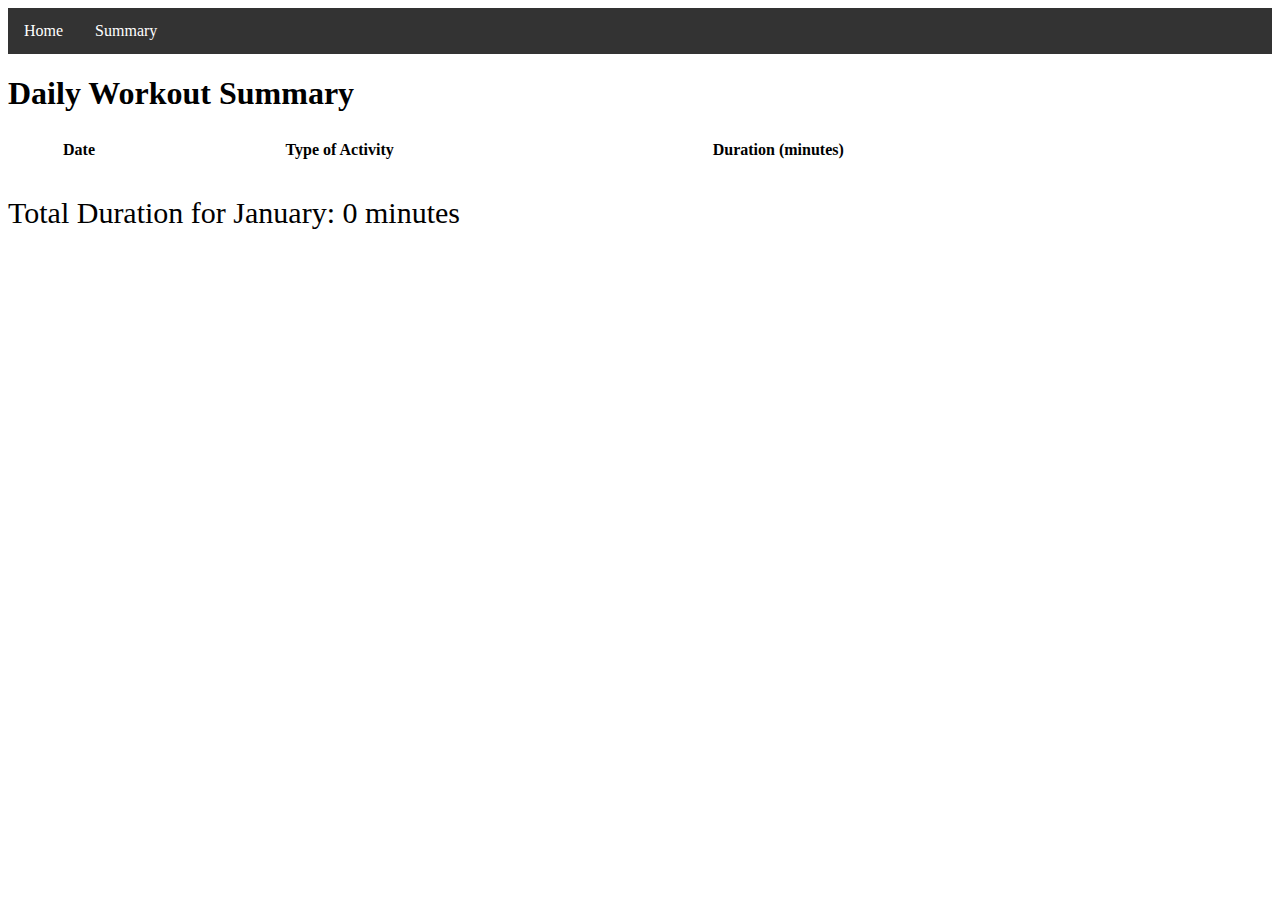
<file: Summary.html>
<!DOCTYPE html>
<html lang="en">
<head>
    <meta charset="UTF-8">
    <meta name="viewport" content="width=device-width, initial-scale=1.0">
    <title>LogYourWorkouts</title>
    <link rel="stylesheet" href="navbarstyle.css">
    <link rel="stylesheet" href="style.css">
</head>
<body>
    <div class="navbar">
        <a href="index.html"><i class="fa fa-fw fa-home"></i>Home</a>
        <a id="active" href="Summary.html">Summary</a>
    </div>

    <h1>Daily Workout Summary</h1>

    <div id="summary-container">
    
    </div>
    <script>
    // Function to display the summary on the Summary page
    function displaySummary() {
    console.log("Displaying Summary");
    const summaryContainer = document.getElementById("summary-container");
    console.log("Summary Container:", summaryContainer);
    if (!summaryContainer) {
        console.error("Error: Could not find 'summary-container' element.");
        return; // Exit the function if the container is not found
    }
    summaryContainer.innerHTML = ""; // Clear previous content

    const savedData = JSON.parse(localStorage.getItem("savedData")) || {};
    const table = document.createElement("table");
    const tableHeader = document.createElement("thead");
    tableHeader.innerHTML = `
        <tr>
            <th>Date</th>
            <th>Type of Activity</th>
            <th>Duration (minutes)</th>
        </tr>
    `;
    table.appendChild(tableHeader);

    const tableBody = document.createElement("tbody");
    let totalDuration = 0; // Initialize a variable to store the total duration

    for (let day in savedData) {
        if (savedData.hasOwnProperty(day)) {
            const entries = savedData[day];
            entries.forEach((entry) => {
                const row = document.createElement("tr");
                const duration = parseInt(entry.number, 10);
                totalDuration += duration; // Add the duration to the total
                row.innerHTML = `
                    <td style="text-align: center;">${day}</td>
                    <td style="text-align: center;">${entry.item}</td>
                    <td style="text-align: center;">${duration}</td>
                `;
                tableBody.appendChild(row);
            });
        }
    }
    table.appendChild(tableBody);

    summaryContainer.appendChild(table);

    // Display the total duration with a specific label
    const totalDurationElement = document.createElement("p");
    totalDurationElement.innerHTML = `Total Duration for January: ${totalDuration} minutes`;
    totalDurationElement.style.fontSize = "30px"
    summaryContainer.appendChild(totalDurationElement);
    }
    
    document.addEventListener("DOMContentLoaded", function () {
        if (window.location.pathname.endsWith("Summary.html")) {
            displaySummary();
        }
    });
    </script>
</body>
</html>
</file>
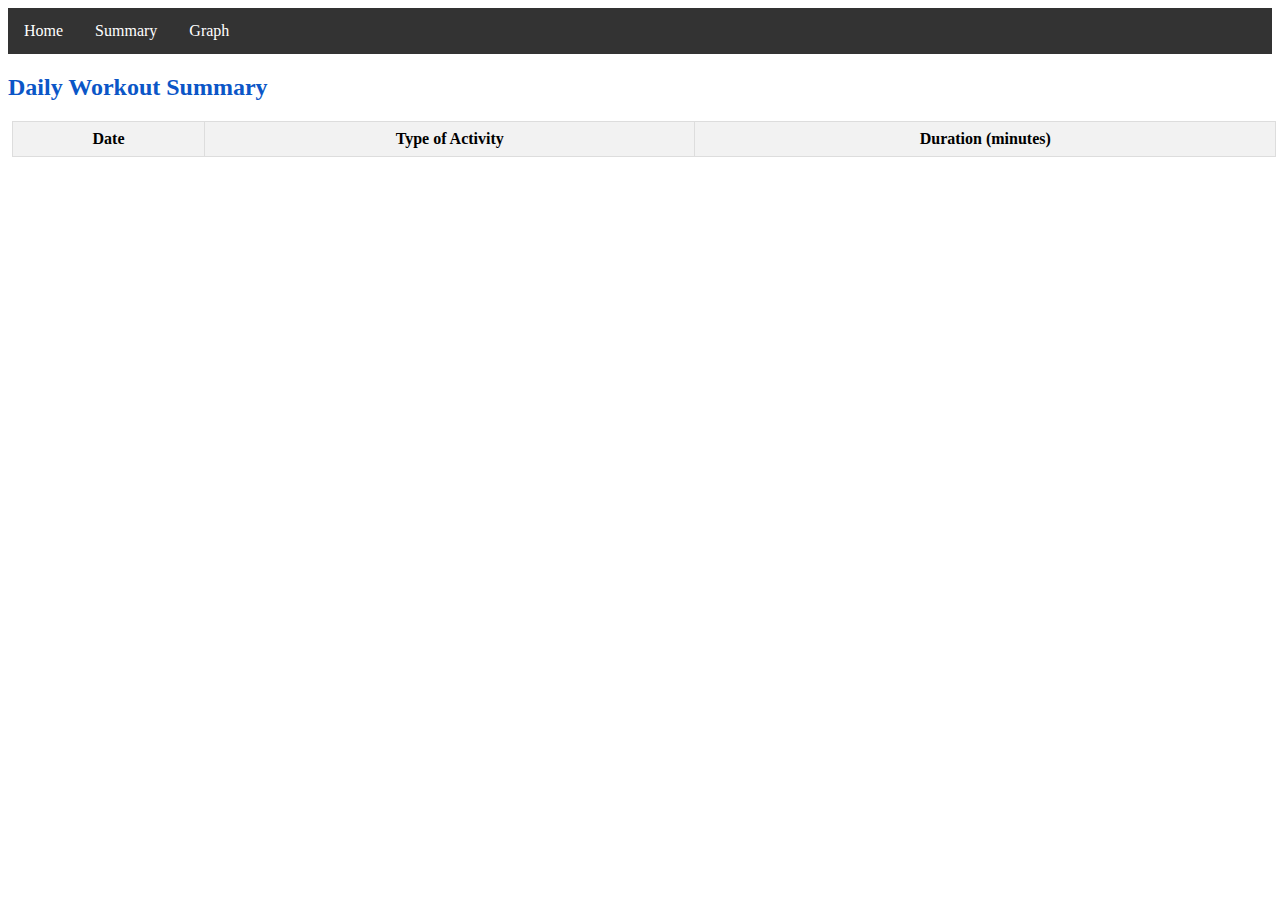
<file: summary.html>
<!DOCTYPE html>
<html lang="en">
<head>
    <meta charset="UTF-8">
    <meta name="viewport" content="width=device-width, initial-scale=1.0">
    <title>LogYourWorkouts</title>
    <link rel="stylesheet" href="navbarstyle.css">
    <link rel="stylesheet" href="style.css">
    <style>
    table {
            border-collapse: collapse;
            width: 100%;
            margin-top: 20px;
        }

        th, td {
            border: 1px solid #ddd;
            padding: 8px;
            text-align: center;
        }

        th {
            background-color: #f2f2f2;
        }
        </style>
</head>
<body>
    <div class="navbar">
        <a href="index.html">Home</a>
        <a id="active" href="summary.html">Summary</a>
        <a href="graph.html">Graph</a>
    </div>

    <h2 style="color:rgb(11, 86, 199)">Daily Workout Summary</h2>

    <div id="summary-container">
    
    </div>
    <script>
    // Function to display the summary on the Summary page
    function displaySummary() {
    console.log("Displaying Summary");
    const summaryContainer = document.getElementById("summary-container");
    console.log("Summary Container:", summaryContainer);
    if (!summaryContainer) {
        console.error("Error: Could not find 'summary-container' element.");
        return; // Exit the function if the container is not found
    }
    summaryContainer.innerHTML = ""; // Clear previous content

    const savedData = JSON.parse(localStorage.getItem("savedData")) || {};
    const table = document.createElement("table");
    const tableHeader = document.createElement("thead");
    tableHeader.innerHTML = `
        <tr>
            <th>Date</th>
            <th>Type of Activity</th>
            <th>Duration (minutes)</th>
        </tr>
    `;
    table.appendChild(tableHeader);

    const tableBody = document.createElement("tbody");
    let totalDuration = 0; // Initialize a variable to store the total duration

   // Get sorted dates
   const sortedDates = Object.keys(savedData).sort((a, b) => {
        const dateA = new Date(`2000 ${a}`);
        const dateB = new Date(`2000 ${b}`);
        return dateA - dateB;
    });

    sortedDates.forEach((day) => {
        const entries = savedData[day];
        entries.forEach((entry) => {
            const row = document.createElement("tr");
            const duration = parseInt(entry.number, 10);
            totalDuration += duration;
            row.innerHTML = `
                <td style="text-align: center;">${day}</td>
                <td style="text-align: center;">${entry.item}</td>
                <td style="text-align: center;">${duration}</td>
            `;
            tableBody.appendChild(row);
        });
    });
    table.appendChild(tableBody);

    summaryContainer.appendChild(table);
    }
    
    document.addEventListener("DOMContentLoaded", function () {
        if (window.location.pathname.endsWith("summary.html")) {
            displaySummary();
            displayAdditionalSummary();
        }
    });
    </script>
</body>
</html>
</file>
<file: navbarstyle.css>
.navbar {
    overflow: hidden;
    background-color: #333;
  }
  
  .navbar a {
    float: left;
    font-size: 16px;
    color: white;
    text-align: center;
    padding: 14px 16px;
    text-decoration: none;
  }
  
  .dropdown {
    float: left;
    overflow: hidden;
  }
  
  .dropdown .drop {
    font-size: 16px;  
    border: none;
    outline: none;
    color: white;
    padding: 14px 16px;
    background-color: inherit;
    font-family: inherit;
    margin: 0;
  }
  
  .navbar a:hover, .dropdown:hover .drop {
    background-color: red;
  }
  
  .dropdown-content {
    display: none;
    position: absolute;
    background-color: #f9f9f9;
    min-width: 160px;
    box-shadow: 0px 8px 16px 0px rgba(0,0,0,0.2);
    z-index: 1;
  }
  
  .dropdown-content a {
    float: none;
    color: black;
    padding: 12px 16px;
    text-decoration: none;
    display: block;
    text-align: left;
  }
  
  .dropdown-content a:hover {
    background-color: #ddd;
  }
  
  .dropdown:hover .dropdown-content {
    display: block;
  }
</file>
<file: style.css>
#top {
    background-color: #33ff88;
    margin-top: 15px;
    padding-top: 10px;
    border: gray solid 2px;
    width: 1000px;
    margin-left: auto;
    margin-right: auto;
}
fieldset {
    margin-top: 4px;
    background-color: #8f8e6e;
}
legend {
    color: #d46622;
    background-color: #ccadbe;
    border: 1px solid #72072e;
    padding: 3px;
    font-weight: bold;
}
table {
    width: 80%;
    margin: 4px;
    padding: 4px;
}
td {
    padding: 2px;
}
.required {
    color: #ffa600;
}
#data p {
    padding-left: 8px;
}
a:active {
    color: blue;
}
h1[id="Page header"] {
    color: red;
}
h2 {
    color: blue;
}
.date {
    text-align: right;
}
</file>
